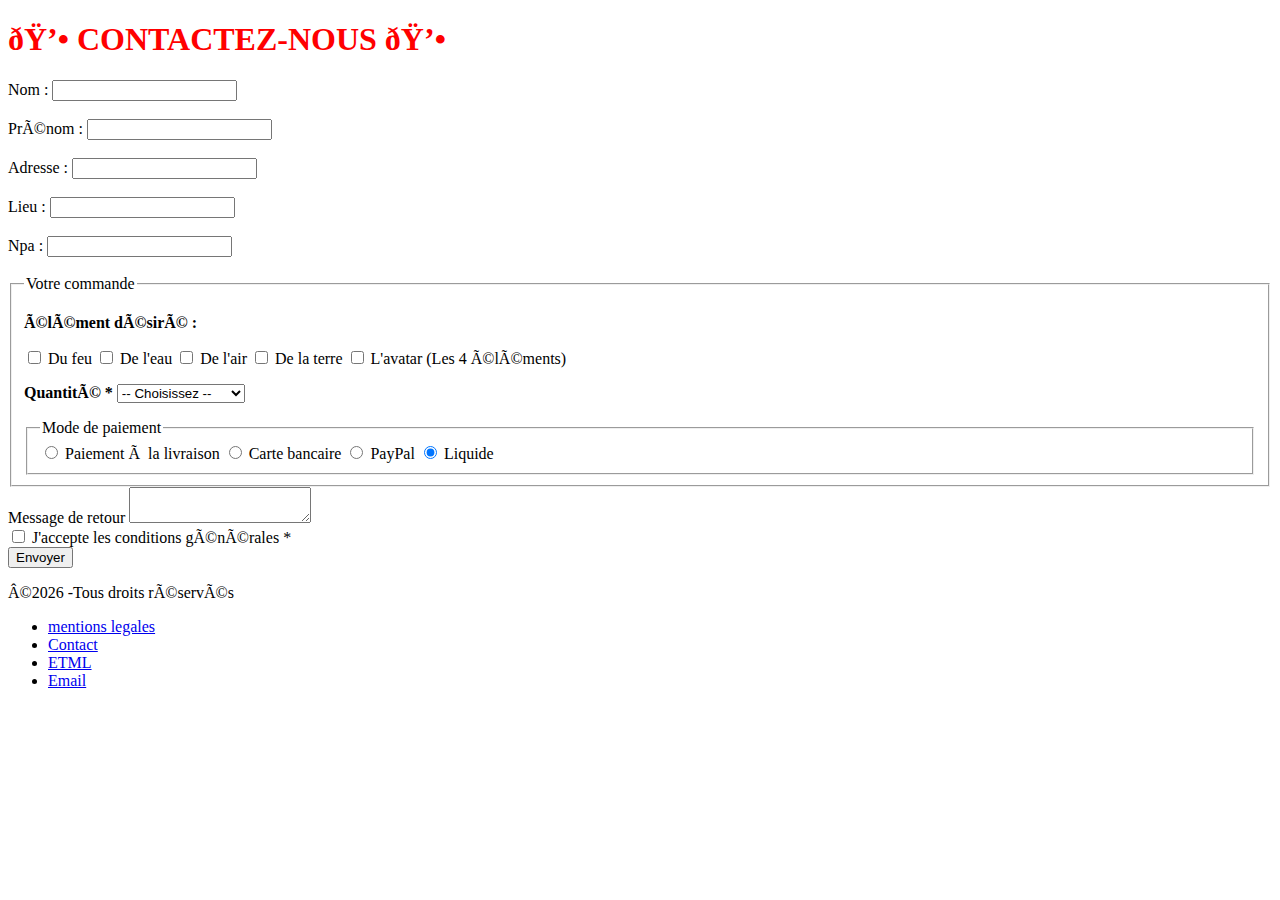
<file: contact.html>
<!DOCTYPE html>
<html lang="en">
    <head>
        <title>
            Contactez-nous
        </title>
            <a ><link rel="stylesheet" href="Mon-premier-site.html"></a>
            <meta charset="ISO-8859-1">
            <meta name="viewport" content="width=device-width, initial-scale=1.0">
            <meta name="description" content="contact">
            <style>
                h1{
                    color: red;
                }
            </style>
    </head>
    <body>
        <h1>💕 CONTACTEZ-NOUS 💕</h1>
        <form action="page-Livraison.html">
            <label for="Nom:">Nom :</label>
            <input type="text" name="name"><br> <br>
            <label for="Prénom:">Prénom :</label>
            <input type="text" name="surname"><br> <br>
            <label for="Adresse:">Adresse :</label>
            <input type="text" name="Adress"><br> <br>
            <label for="Lieu:">Lieu :</label>
            <input type="text" name="Lieu"><br> <br>
            <label for="Npa:">Npa :</label>
            <input type="number" name="Npa"><br> <br>
        
                <fieldset class="box">
                    <legend shows>Votre commande</legend>

                        <p><strong>élément désiré :</strong></p>

                        <label>
                        <input type="checkbox" name="élément[]" value="Feu">
                        Du feu
                        </label>

                        <label>
                        <input type="checkbox" name="élément[]" value="Eau">
                        De l'eau
                        </label>

                        <label>
                        <input type="checkbox" name="élément[]" value="Air">
                        De l'air
                        </label>

                        <label>
                        <input type="checkbox" name="élément[]" value="Terre">
                        De la terre
                        </label>

                        <label>
                        <input type="checkbox" name="élément[]" value="Tout">
                        L'avatar (Les 4 éléments)
                        </label>

                        <p>
                        <label for="quantité"><strong>Quantité *</strong></label>
                        <select id="quantité" name="quantité" required>
                            <option value="">-- Choisissez --</option>
                            <option value="1">1 boite</option>
                            <option value="2">2 boites</option>
                            <option value="3">3 boites</option>
                            <option value="457239465">457239465 boites</option>
                        </select>
                        </p>
                    <fieldset class="box">
                        <legend>Mode de paiement</legend>

                        <label>
                        <input type="radio" name="paiement" value="livraison" checked>
                        Paiement à la livraison
                        </label>

                        <label>
                        <input type="radio" name="paiement" value="carte">
                        Carte bancaire
                        </label>

                        <label>
                        <input type="radio" name="paiement" value="paypal">
                        PayPal
                        </label>
                        <label>
                        <input type="radio" name="paiement" value="livraison" checked>
                        Liquide
                        </label>

                    </fieldset>

                </fieldset>
                    <label for="message">Message de retour</label>
                    <textarea></textarea>
                    <br>
                    <label>
                        <input type="checkbox" name="condition générales[]" value="Yes/No" required>
                        J'accepte les conditions générales *
                    </label>
                    <br>
                    <label>
                        <input type="Submit" name="Envoyer" value="Envoyer">
                        
                    </label>

        </form>

        <footer>
            <p>©2026 -Tous droits réservés</p>
            <nav>
                <ul>
                    <li><a href="mentions-legales.html">mentions legales</a></li>
                    <li><a href="contact.html">Contact</a></li>
                    <li><a href="https://www.etml.ch/">ETML</a></li>
                    <li><a type="e-mail" href="mailto:luca.pardo@eduvaud.ch">Email</a></li>
                </ul>
            </nav>
        </footer>
    </body>
</html>
</file>
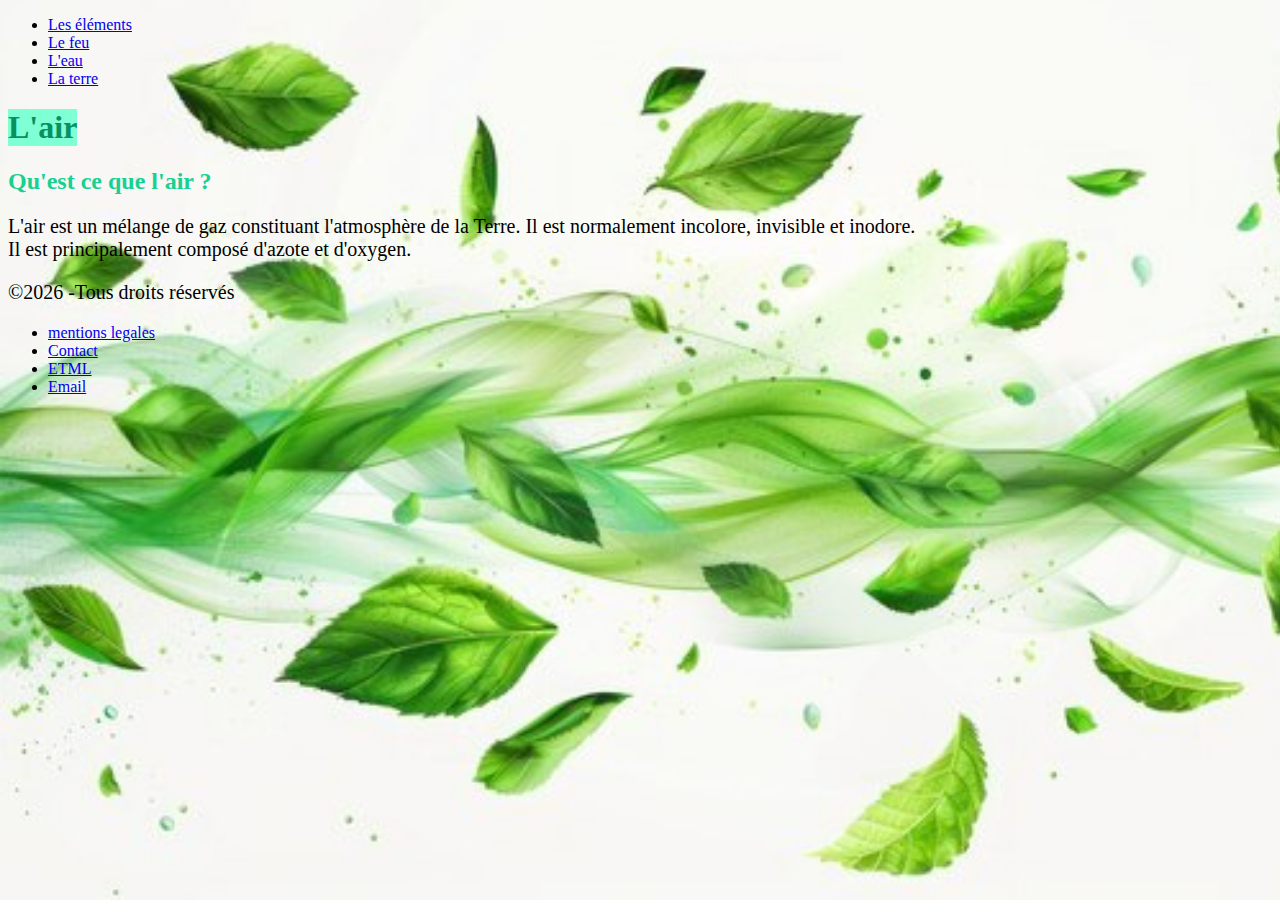
<file: page-detail-air.html>
<!DOCTYPE html>
<html lang="en">
    <head>
        <title>L'air</title>
        <link rel="stylesheet" href="Mon-premier-site.css">
        <style>
        h1
        {
            color: rgb(6, 145, 98);
            background-color: aquamarine;
            width: max-content;
        }
        h2
        {
            color: rgb(23, 209, 147);
        }
        p
        {
            font-size: 20px;
        }
        </style>
       
    </head>
    <body class="air">
    <nav>
            <ul>
                <li><a href="Mon-premier-site.html">Les éléments</a></li>
                <li><a href="page-detail-feu.html">Le feu</a></li>
                <li><a href="page-detail-eau.html">L'eau</a></li>
                <li><a href="page-detail-terre.html">La terre</a></li>
            </ul>
        </nav>  
        <h1>L'air</h1> 
        <h2>Qu'est ce que l'air ?</h2>
        <p>
            L'air est un mélange de gaz constituant l'atmosphère de la Terre. Il est normalement incolore, invisible et inodore. <br>
            Il est principalement composé d'azote et d'oxygen.
        </p>
        <footer>
            <p>©2026 -Tous droits réservés</p>
            <nav>
                <ul>
                    <li><a href="mentions-legales.html">mentions legales</a></li>
                    <li><a href="contact.html">Contact</a></li>
                    <li><a href="https://www.etml.ch/">ETML</a></li>
                    <li><a type="e-mail" href="mailto:luca.pardo@eduvaud.ch">Email</a></li>
                </ul>
            </nav>
        </footer>
    </body>
</html>
</file>
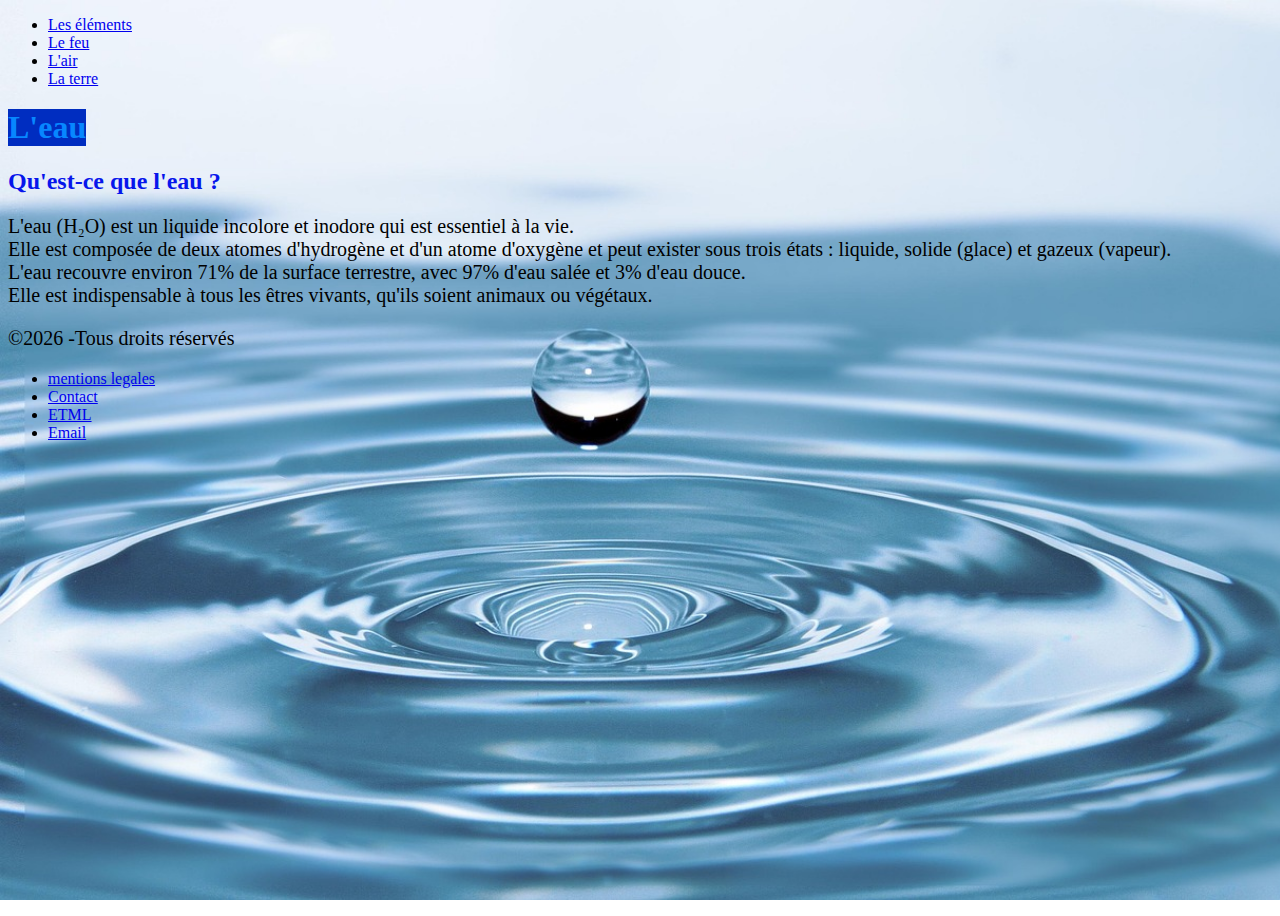
<file: page-detail-eau.html>
<!DOCTYPE html>
<html lang="en">
    <head>
        <title>
            L'eau
        </title>
        <link rel="stylesheet" href="Mon-premier-site.css">
                <style>
                h1
                {
                    color: rgb(7, 135, 255);
                    background-color: rgb(0, 45, 192);
                    width: max-content;
                }
                h2
                {
                    color: rgb(7, 22, 235);
                }
                p
                {
                    font-size: 20px;
                }
                </style>
    </head>
    <body class="eau">
    <nav>
            <ul>
                <li><a href="Mon-premier-site.html">Les éléments</a></li>
                <li><a href="page-detail-feu.html">Le feu</a></li>
                <li><a href="page-detail-air.html">L'air</a></li>
                <li><a href="page-detail-terre.html">La terre</a></li>
            </ul>
        </nav>  
        <h1>L'eau</h1>  
        <h2>Qu'est-ce que l'eau ?</h2>
        <p>L'eau (H₂O) est un liquide incolore et inodore qui est essentiel à la vie. <br>
             Elle est composée de deux atomes d'hydrogène et d'un atome d'oxygène et peut exister sous trois états : liquide, solide (glace) et gazeux (vapeur). <br> 
             L'eau recouvre environ 71% de la surface terrestre, avec 97% d'eau salée et 3% d'eau douce. <br>
             Elle est indispensable à tous les êtres vivants, qu'ils soient animaux ou végétaux. </p>
             <footer>
                 <p>©2026 -Tous droits réservés</p>
                 <nav>
                     <ul>
                         <li><a href="mentions-legales.html">mentions legales</a></li>
                         <li><a href="contact.html">Contact</a></li>
                         <li><a href="https://www.etml.ch/">ETML</a></li>
                         <li><a type="e-mail" href="mailto:luca.pardo@eduvaud.ch">Email</a></li>
                     </ul>
                 </nav>
             </footer>
    </body>
</html>
</file>
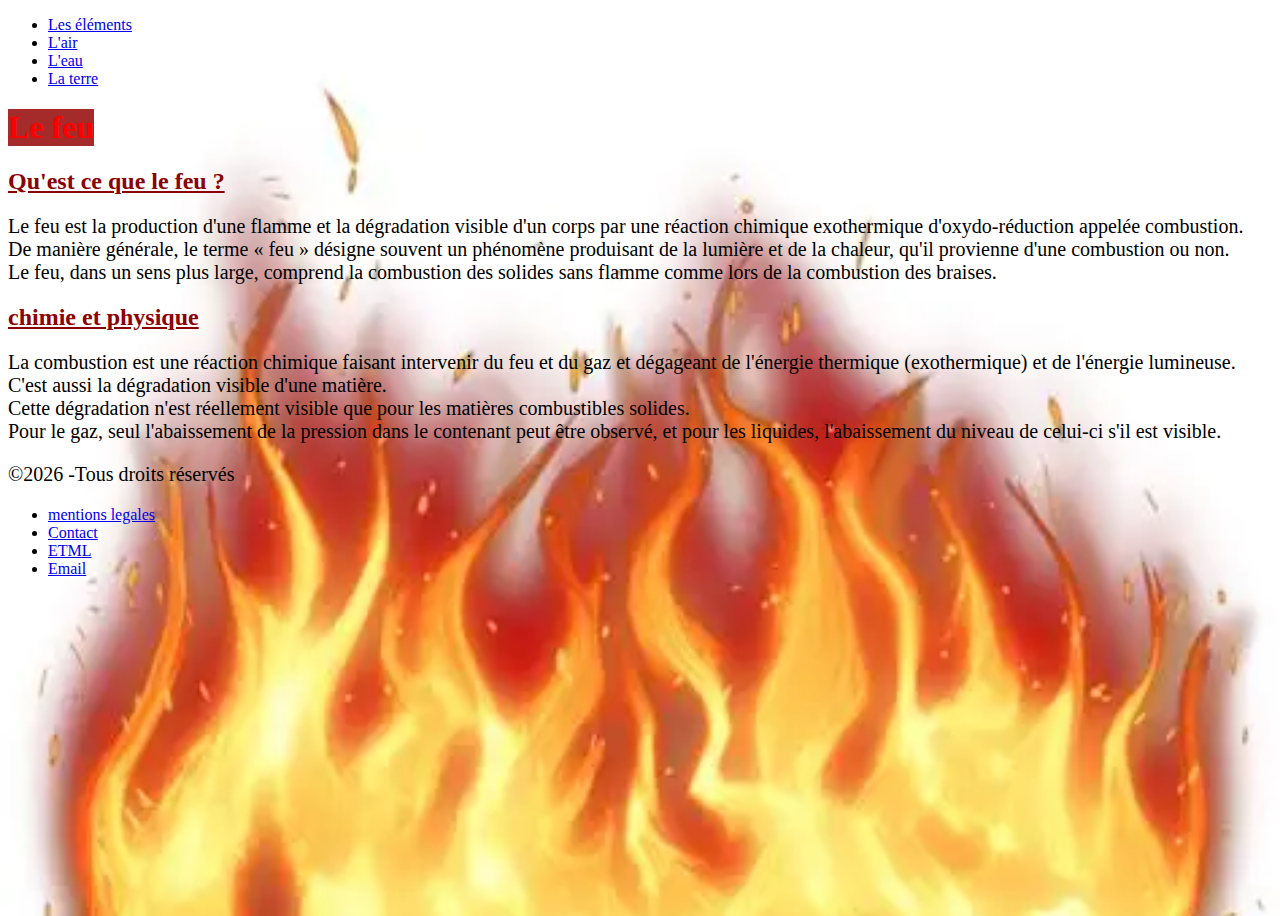
<file: page-detail-feu.html>
<!DOCTYPE html>
<html lang="en">
    <head>
        <title>Le feu</title>
        <link rel="stylesheet" href="Mon-premier-site.css">
        <style>
            html{
                height: 100%;
            }
            h1
            {
                color: red;
                background-color: brown;
                width:max-content ;
            }
            #un
            {
            text-decoration: underline; 
            color: darkred;  
            }
            p
            {
                font-size: 20px;
            }
        </style>
    </head>
        <body class="feu">
            <nav>
                <ul>
                    <li><a href="Mon-premier-site.html">Les éléments</a></li>
                    <li><a href="page-detail-air.html">L'air</a></li>
                    <li><a href="page-detail-eau.html">L'eau</a></li>
                    <li><a href="page-detail-terre.html">La terre</a></li>
                </ul>
            </nav>
            <h1>Le feu</h1>
            <h2 id="un"> <strong>Qu'est ce que le feu ?</strong></h2>
            <p>
                Le feu est la production d'une flamme et la dégradation visible d'un corps par une réaction chimique exothermique d'oxydo-réduction appelée combustion.
                <br>De manière générale, le terme « feu » désigne souvent un phénomène produisant de la lumière et de la chaleur, qu'il provienne d'une combustion ou non. <br>
                Le feu, dans un sens plus large, comprend la combustion des solides sans flamme comme lors de la combustion des braises.
            </p>
            <h2 id="un"><strong>chimie et physique</strong></h2>
            <p>
                La combustion est une réaction chimique faisant intervenir du feu et du gaz et dégageant de l'énergie thermique (exothermique) et de l'énergie lumineuse. <br> 
                C'est aussi la dégradation visible d'une matière. <br>
                Cette dégradation n'est réellement visible que pour les matières combustibles solides. <br>
                Pour le gaz, seul l'abaissement de la pression dans le contenant peut être observé, et pour les liquides, l'abaissement du niveau de celui-ci s'il est visible.
                <footer>
                <p>©2026 -Tous droits réservés</p>
                <nav>
                    <ul>
                        <li><a href="mentions-legales.html">mentions legales</a></li>
                        <li><a href="contact.html">Contact</a></li>
                        <li><a href="https://www.etml.ch/">ETML</a></li>
                        <li><a type="e-mail" href="mailto:luca.pardo@eduvaud.ch">Email</a></li>
                    </ul>
                </nav>
            </footer>
        </body>
</html>
</html>
</file>
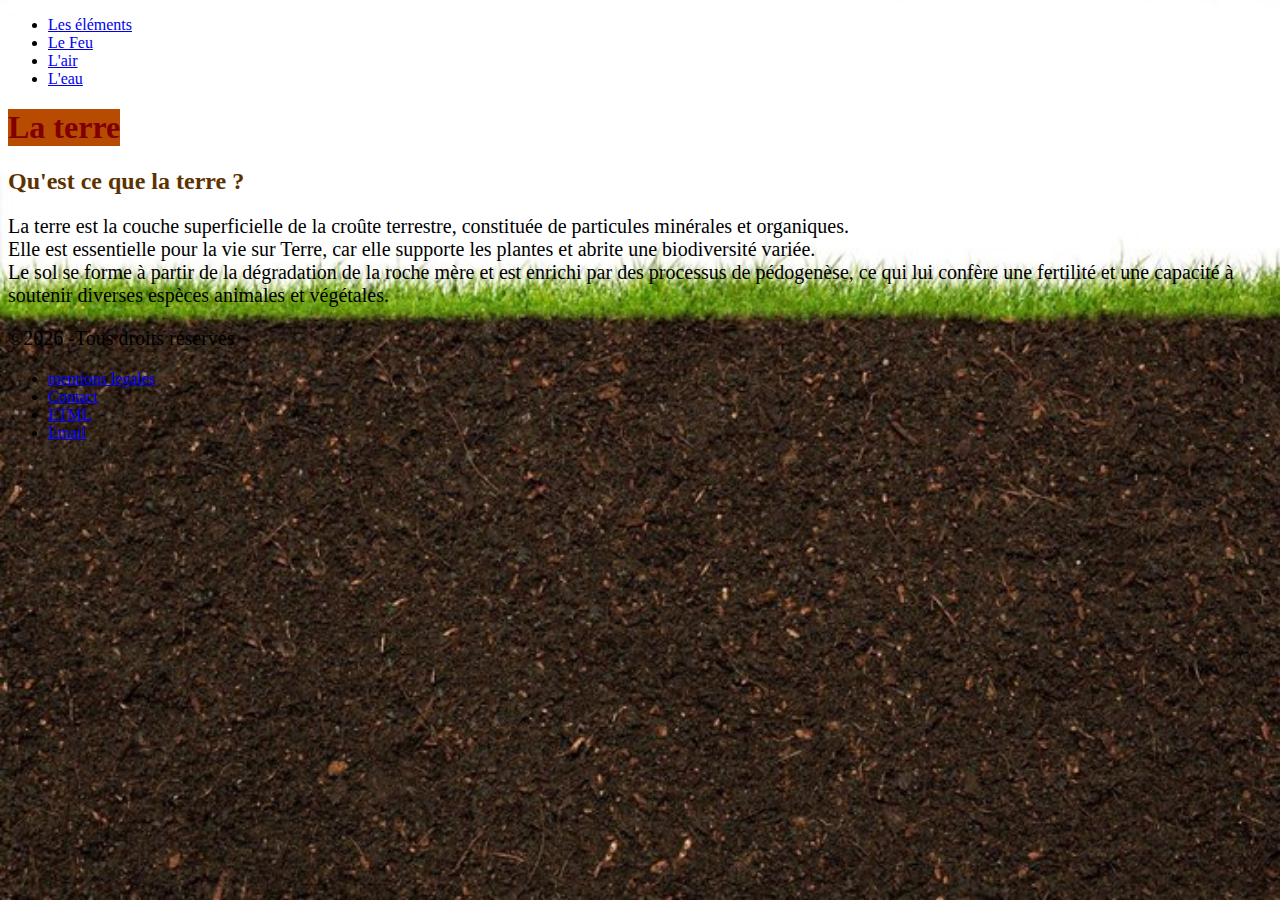
<file: page-detail-terre.html>
<!DOCTYPE html>
<html lang="en">
    <head>
        <title>La terre</title>
        <a ><link rel="stylesheet" href="Mon-premier-site.css"></a>
        <style>
        h1
        {
            color: maroon;
            background-color: rgb(184, 75, 2);
            width: max-content;
        }
        h2
        {
            color: rgb(94, 50, 0);
        }
        p
        {
            font-size: 20px;
        }
        </style>
    </head>
    <body class="terre">
    <nav>
            <ul>
                <li><a href="Mon-premier-site.html">Les éléments</a></li>
                <li><a href="page-detail-feu.html">Le Feu</a></li>
                <li><a href="page-detail-air.html">L'air</a></li>
                <li><a href="page-detail-eau.html">L'eau</a></li>
            </ul>
        </nav>  
        <h1>La terre</h1> 
        <h2>Qu'est ce que la terre ?</h2> 
        <p>La terre est la couche superficielle de la croûte terrestre, constituée de particules minérales et organiques. <br>
            Elle est essentielle pour la vie sur Terre, car elle supporte les plantes et abrite une biodiversité variée. <br>
            Le sol se forme à partir de la dégradation de la roche mère et est enrichi par des processus de pédogenèse, ce qui lui confère une fertilité et une capacité à soutenir diverses espèces animales et végétales. </p>
            <footer>
                <p>©2026 -Tous droits réservés</p>
                <nav>
                    <ul>
                        <li><a href="mentions-legales.html">mentions legales</a></li>
                        <li><a href="contact.html">Contact</a></li>
                        <li><a href="https://www.etml.ch/">ETML</a></li>
                        <li><a type="e-mail" href="mailto:luca.pardo@eduvaud.ch">Email</a></li>
                    </ul>
                </nav>
            </footer>
    </body>
</html>
</file>
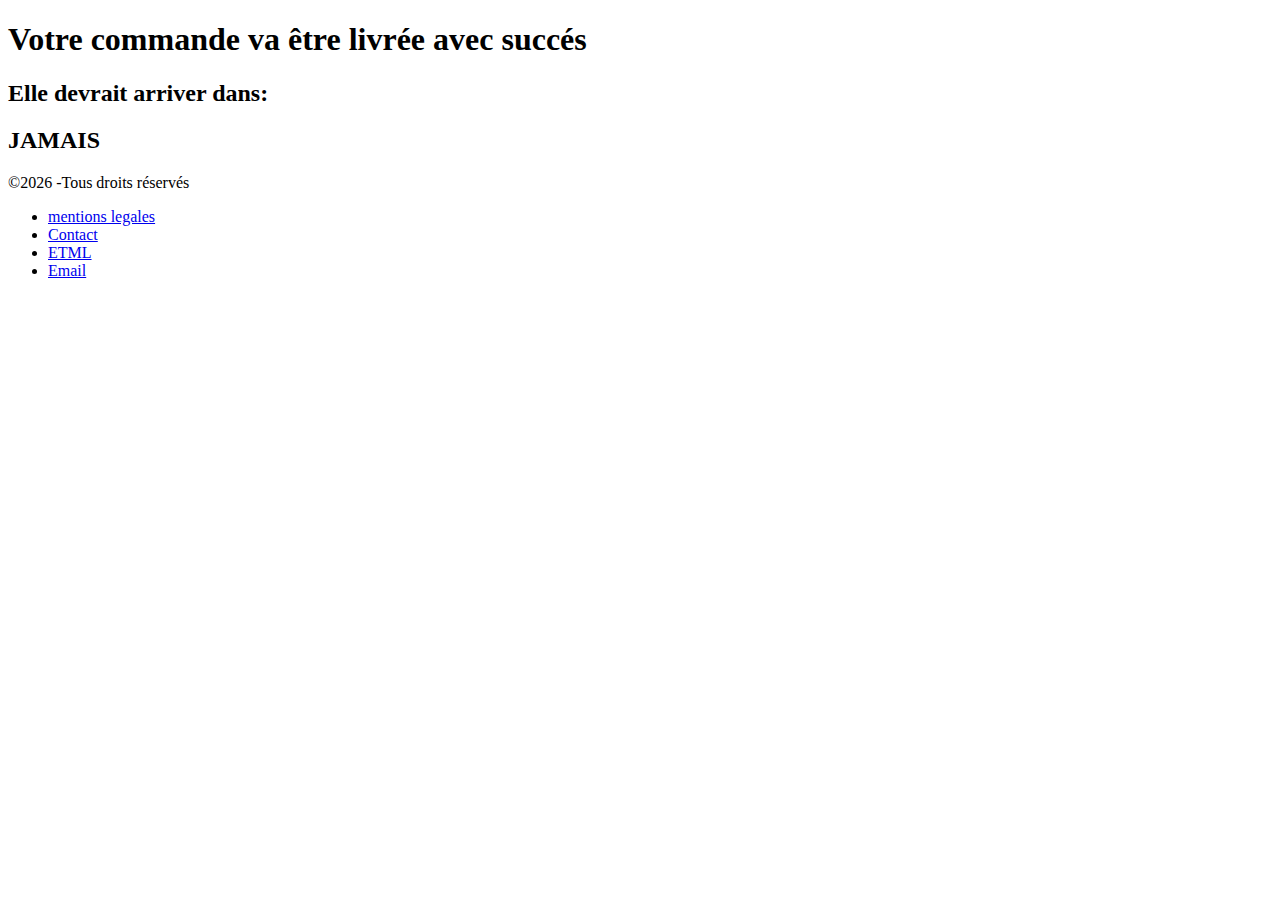
<file: page-Livraison.html>
<!DOCTYPE html>
<html lang="en">
    <head>
        <title>Livraison</title>
        <style>
            #deux
            {
                color: rgb(255, 0, 0);
            }
        </style>
    </head>
    <body>
        <h1>Votre commande va être livrée avec succés</h1>
        <h2>Elle devrait arriver dans:</h2>
        <h2 class="deux"> JAMAIS</h2>
        <footer>
            <p>©2026 -Tous droits réservés</p>
            <nav>
                <ul>
                    <li><a href="mentions-legales.html">mentions legales</a></li>
                    <li><a href="contact.html">Contact</a></li>
                    <li><a href="https://www.etml.ch/">ETML</a></li>
                    <li><a type="e-mail" href="mailto:luca.pardo@eduvaud.ch">Email</a></li>
                </ul>
            </nav>
        </footer>
    </body>
</html>
</file>
<file: Mon-premier-site.css>
.Mon-premier-site
{
    background-color: whitesmoke;
    
}
body, html {
    height: 100%;
    
}
.terre
{
    background-image: url("image\ terre.jpg");
    background-repeat: no-repeat;
    background-size: cover;       
}  
.feu
{
    background-image: url("image\ feu.webp");
    background-repeat: no-repeat;
    background-size: cover;    
}
.air
{
    background-image: url("image-air.jpg");
    background-repeat: no-repeat;
    background-size: cover;  
}
.eau
{
    background-image: url("image-eau.jpg");
    background-repeat: no-repeat;
    background-size: cover;
}
.éléments
{
    display: flex;
    justify-content: center; 
}
.éléments_feu
{
    border-radius: 30px;
    background-color: rgba(197, 40, 20, 0.986);
    width: 70%;
    padding: 20px;
    
}
.éléments_air
{
    border-radius: 30px;
    width: 70%;
    background-color: rgba(18, 172, 199, 0.986);
    padding: 20px;
    
}
.éléments_eau
{
    border-radius: 30px;
    background-color: rgba(71, 125, 226, 0.986);
    padding: 20px;
    width: 70%;
    
}
.éléments_terre
{
    border-radius: 30px;
    background-color: rgba(150, 59, 7, 0.788);
    width: 70%;
    padding: 20px;
}
.color_feu
{
    display: flex;
    justify-content: center;
}
.color_air
{
   display: flex;
    justify-content: center; 
}
.color_eau
{
   display: flex;
    justify-content: center; 
}
.color_terre
{
   display: flex;
    justify-content: center; 
}
.éléments_symb
{
    display: flex;
    justify-content: center;
    font-size: 30px;
}
img {
    border-radius: 20px;
}
.Index
{
    border-radius: 30px;
    background-color: rgba(71, 125, 226, 0.986);
    padding-right: 200px;
    padding-left: 200px;
    width: 80%;
}
.color_Index
{
   display: flex;
    justify-content: center; 
    
}
</file>
